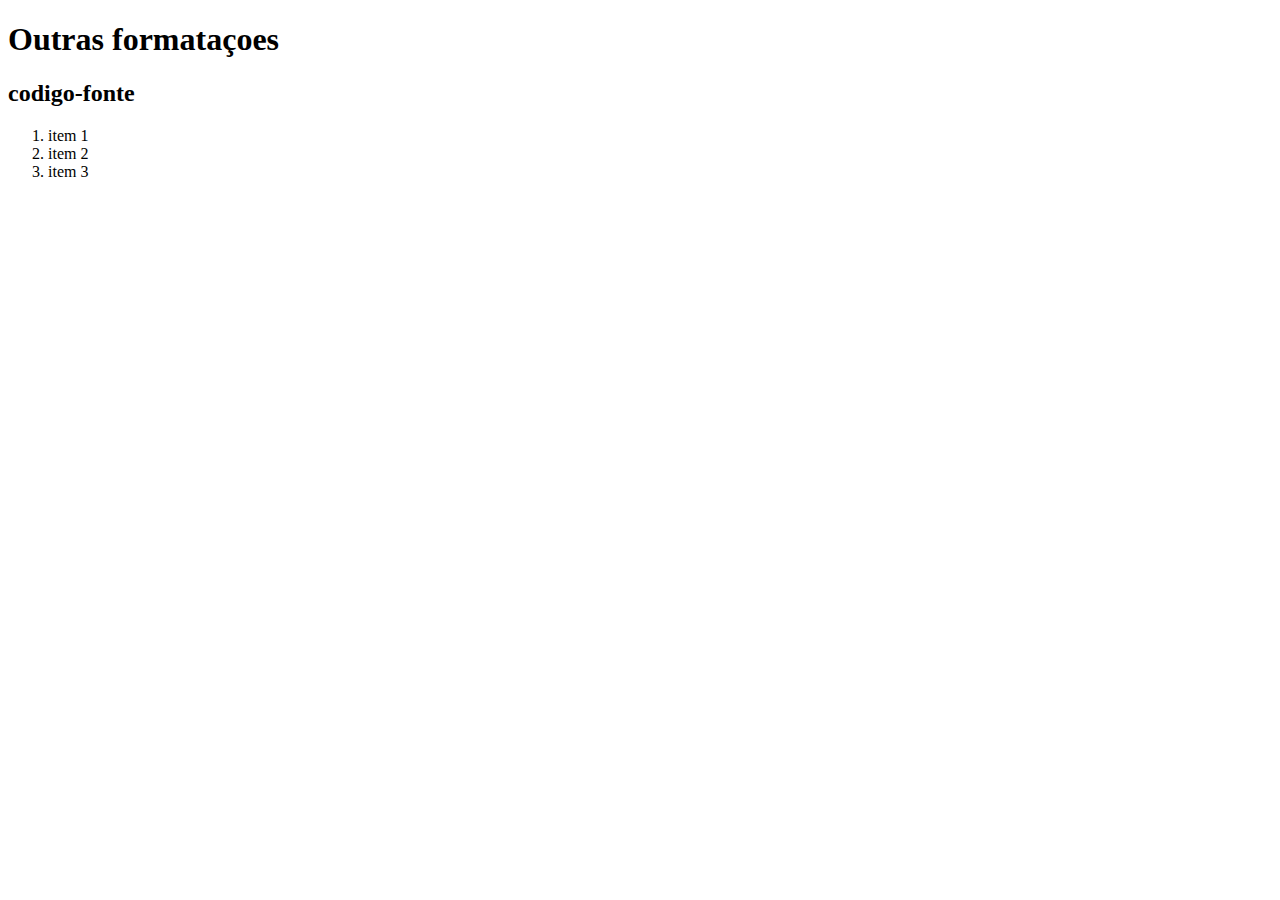
<file: exercicios/ex001/index.html>
<!DOCTYPE html>
<html lang="pt-br">
<head>
    <meta charset="UTF-8">
    <meta http-equiv="X-UA-Compatible" content="IE=edge">
    <meta name="viewport" content="width=device-width, initial-scale=1.0">
    <title>Outras formataçoes</title>
</head>
<body>
    <h1>Outras formataçoes</h1>
    <h2>codigo-fonte</h2>
    <ol>
        <li>item 1</li>
        <li>item 2</li>
        <li>item 3</li>
     </ol>
     
</body>
</html>
</file>
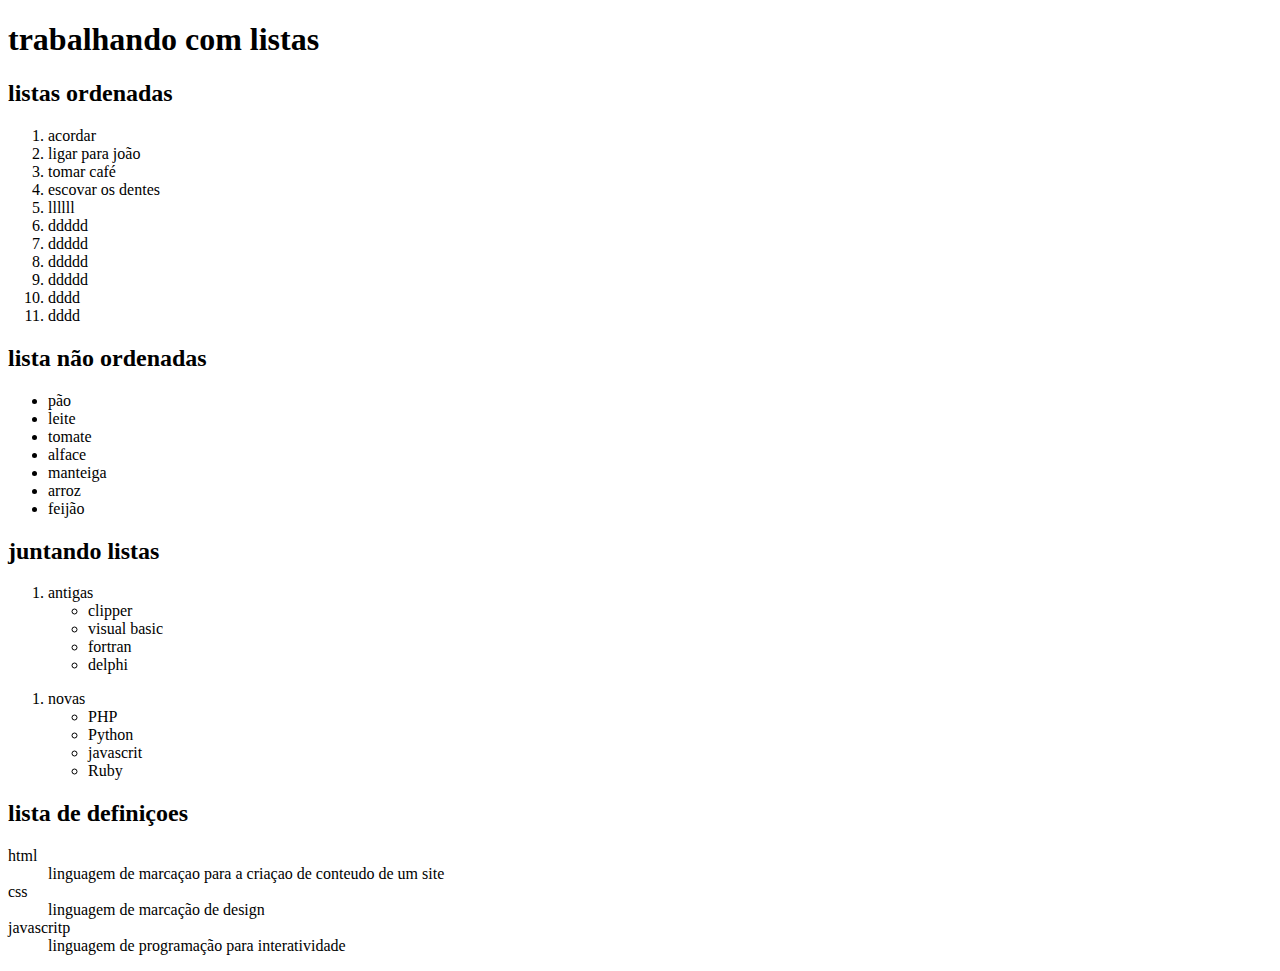
<file: exercicios/ex009/index.html>
<!DOCTYPE html>
<html lang="pt-br">
<head>
    <meta charset="UTF-8">
    <meta http-equiv="X-UA-Compatible" content="IE=edge">
    <meta name="viewport" content="width=device-width, initial-scale=1.0">
    <title>lsitas</title>
</head>
<body>
    <h1>trabalhando com listas</h1>
    <h2>listas ordenadas</h2>
    <ol>
        <li>acordar</li>
        <li>ligar para joão</li>
        <li>tomar café</li>
        <li>escovar os dentes</li>
        <li>llllll</li>
        <li>ddddd</li>
        <li>ddddd</li>
        <li>ddddd</li>
        <li>ddddd</li>
        <li>dddd</li>
        <li>dddd</li>
    </ol>
     <h2>lista não ordenadas</h2>
     <ul>
         <li>pão</li>
         <li>leite</li>
         <li>tomate</li>
         <li>alface</li>
         <li>manteiga</li>
         <li>arroz</li>
         <li>feijão</li>
     </ul type=a>
     <h2>juntando listas</h2>
     <ol>
         <li>antigas</li>
         <ul>
             <li>clipper</li>
             <li>visual basic</li>
             <li>fortran</li>
             <li>delphi</li>
         </ul>
     </ol>
     <ol>
         <li>novas</li>
         <ul>
             <li>PHP</li>
             <li>Python</li>
             <li>javascrit</li>
             <li>Ruby</li>
         </ul>
     </ol>
     <h2>lista de definiçoes</h2>
     <dl>
         <dt>html</dt>
         <dd>linguagem de marcaçao para a criaçao de conteudo de um site</dd>
         <dt>css</dt>
         <dd>linguagem de marcação de design</dd>
         <dt>javascritp</dt>
         <dd>linguagem de programação para interatividade</dd>
     </dl>
    
</body>
</html>
</file>
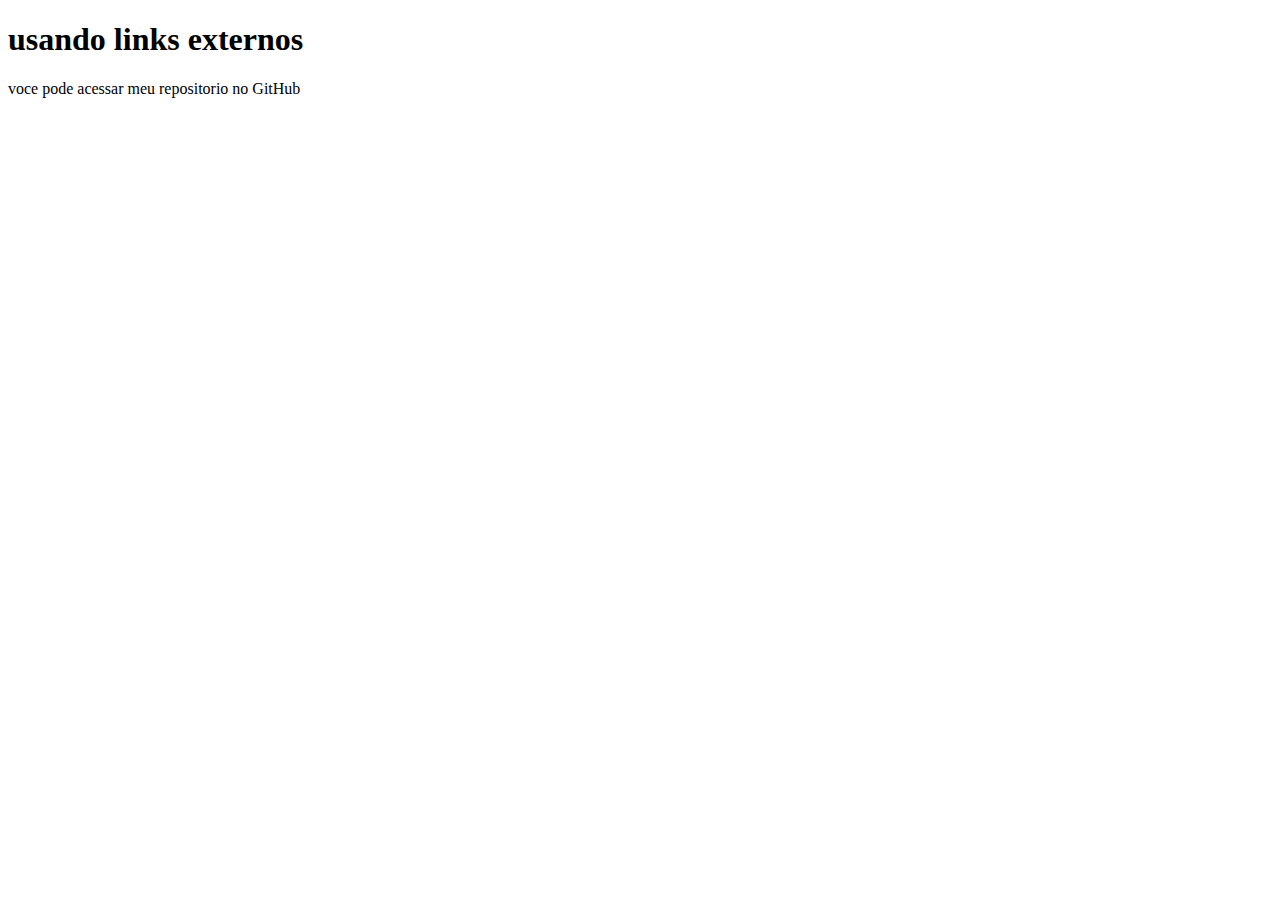
<file: exercicios/ex010/index.html>
<!DOCTYPE html>
<html lang="pt-br">
<head>
    <meta charset="UTF-8">
    <meta http-equiv="X-UA-Compatible" content="IE=edge">
    <meta name="viewport" content="width=device-width, initial-scale=1.0">
    <title>Trabalhando com links</title>
</head>
<body>
    <h1>usando links externos</h1>
    <p>voce pode acessar meu repositorio no GitHub</p>
</body>
</html>
</file>
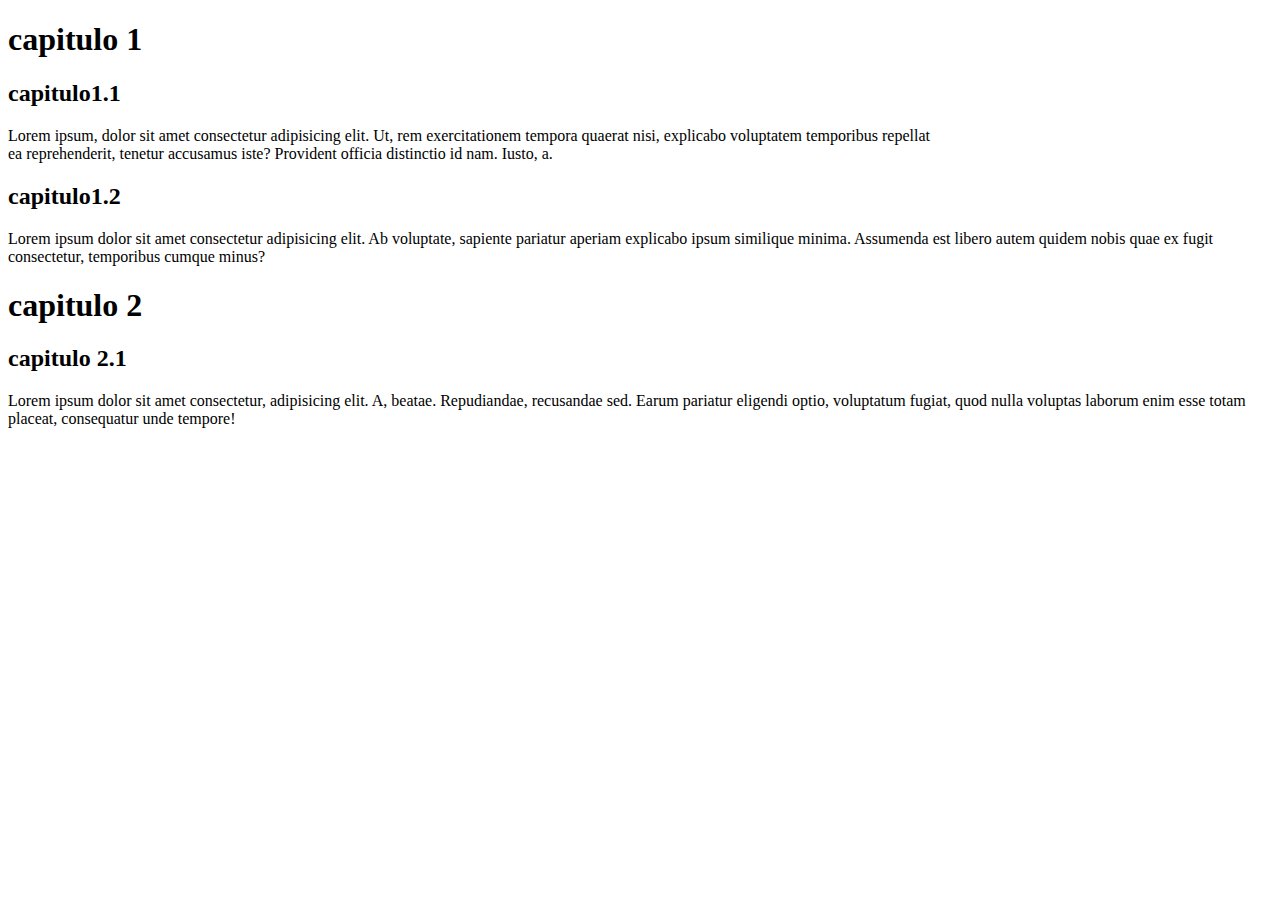
<file: exercicios/ex012/index.html>
<!DOCTYPE html>
<html lang="pt-br">
<head>
    <meta charset="UTF-8">
    <meta http-equiv="X-UA-Compatible" content="IE=edge">
    <meta name="viewport" content="width=device-width, initial-scale=1.0">
    <title>estilos inline</title>
    <style>
        type="colgroup"
    </style>
</head>
<body>
<h1>capitulo 1</h1>
<h2>capitulo1.1</h2>
<p>Lorem ipsum, dolor sit amet consectetur adipisicing elit. Ut, rem exercitationem tempora quaerat nisi, explicabo voluptatem temporibus repellat <br> ea reprehenderit, tenetur accusamus iste? Provident officia distinctio id nam. Iusto, a.</p>
<h2>capitulo1.2</h2>
<p>Lorem ipsum dolor sit amet consectetur adipisicing elit. Ab voluptate, sapiente pariatur aperiam explicabo ipsum similique minima. Assumenda est libero autem quidem nobis quae ex fugit consectetur, temporibus cumque minus?</p>
<h1>capitulo 2</h1>
<h2>capitulo 2.1</h2>
<p>Lorem ipsum dolor sit amet consectetur, adipisicing elit. A, beatae. Repudiandae, recusandae sed. Earum pariatur eligendi optio, voluptatum fugiat, quod nulla voluptas laborum enim esse totam placeat, consequatur unde tempore!</p>

</body>
</html>
</file>
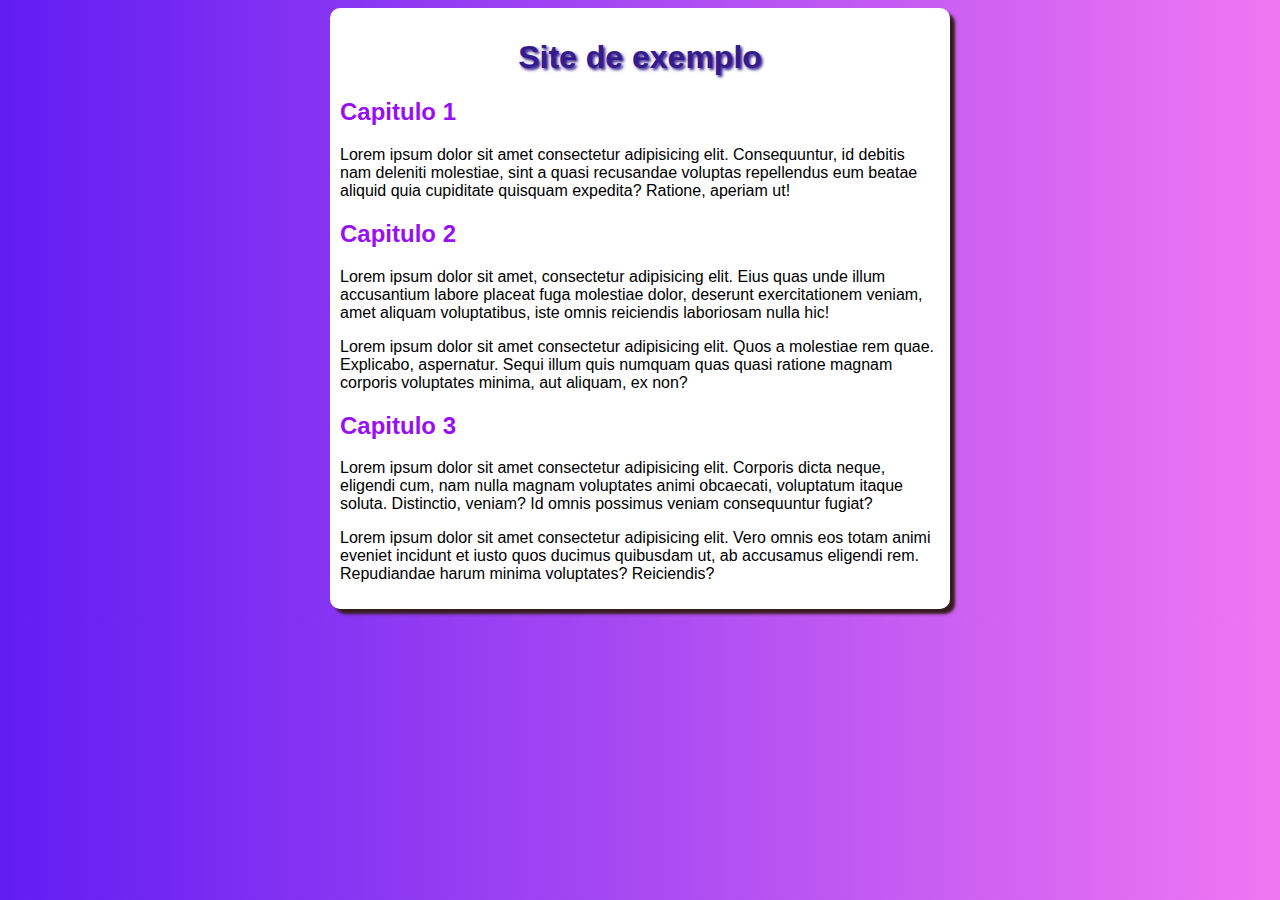
<file: exercicios/ex016/index.html>
<!DOCTYPE html>
<html lang="pr-br">
<head>
    <meta charset="UTF-8">
    <meta http-equiv="X-UA-Compatible" content="IE=edge">
    <meta name="viewport" content="width=device-width, initial-scale=1.0">
    <title> site de exemplo </title>
  <link rel="stylesheet" href="style.css">
</head>
<body>
    <main>
        <h1>Site de exemplo</h1>
        <h2>Capitulo 1</h2>
        <p>Lorem ipsum dolor sit amet consectetur adipisicing elit. Consequuntur, id debitis nam deleniti molestiae, sint a quasi recusandae voluptas repellendus eum beatae aliquid quia cupiditate quisquam expedita? Ratione, aperiam ut!</p>
        <h2>Capitulo 2</h2>
        <p>Lorem ipsum dolor sit amet, consectetur adipisicing elit. Eius quas unde illum accusantium labore placeat fuga molestiae dolor, deserunt exercitationem veniam, amet aliquam voluptatibus, iste omnis reiciendis laboriosam nulla hic!</p>
        <p>Lorem ipsum dolor sit amet consectetur adipisicing elit. Quos a molestiae rem quae. Explicabo, aspernatur. Sequi illum quis numquam quas quasi ratione magnam corporis voluptates minima, aut aliquam, ex non?</p>
        <h2>Capitulo 3</h2>
        <p>Lorem ipsum dolor sit amet consectetur adipisicing elit. Corporis dicta neque, eligendi cum, nam nulla magnam voluptates animi obcaecati, voluptatum itaque soluta. Distinctio, veniam? Id omnis possimus veniam consequuntur fugiat?</p>
        <p>Lorem ipsum dolor sit amet consectetur adipisicing elit. Vero omnis eos totam animi eveniet incidunt et iusto quos ducimus quibusdam ut, ab accusamus eligendi rem. Repudiandae harum minima voluptates? Reiciendis?</p>
    </main>
</body>
</html>
</file>
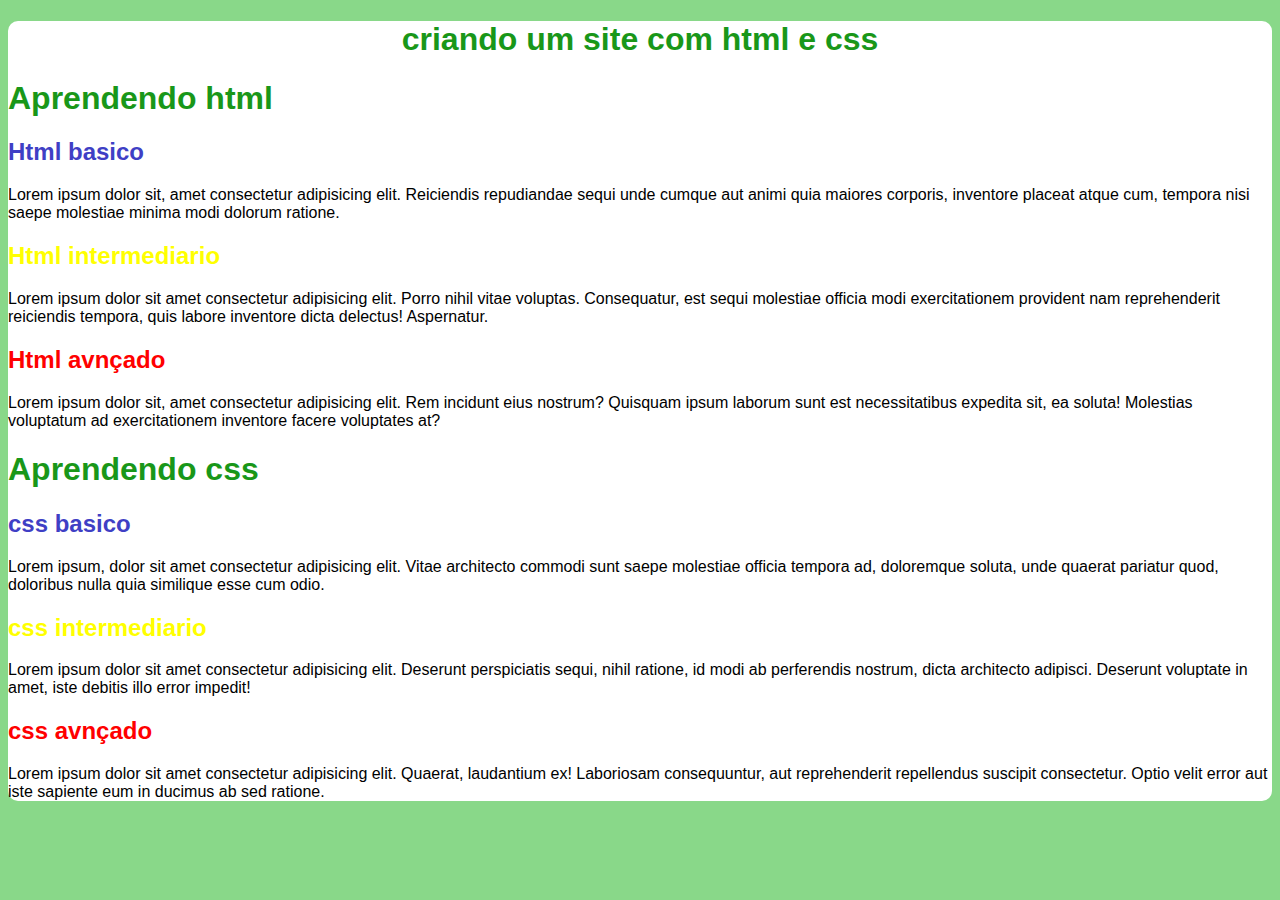
<file: exercicios/ex019/index.html>
<!DOCTYPE html>
<html lang="pt-br">
<head>
    <meta charset="UTF-8">
    <meta http-equiv="X-UA-Compatible" content="IE=edge">
    <meta name="viewport" content="width=device-width, initial-scale=1.0">
    <title>Seletores personalizados</title>
    <link rel="stylesheet" href="style.css">
</head>
<body>
    <main>
    <h1 id="principal">criando um site com html e css</h1>
    <h1>Aprendendo html</h1>
    <h2 class="basico">Html basico</h2>
    <p>Lorem ipsum dolor sit, amet consectetur adipisicing elit. Reiciendis repudiandae sequi unde cumque aut animi quia maiores corporis, inventore placeat atque cum, tempora nisi saepe molestiae minima modi dolorum ratione.</p>
    <h2 class="intermediario">Html intermediario</h2>
    <p>Lorem ipsum dolor sit amet consectetur adipisicing elit. Porro nihil vitae voluptas. Consequatur, est sequi molestiae officia modi exercitationem provident nam reprehenderit reiciendis tempora, quis labore inventore dicta delectus! Aspernatur.</p>
    <h2 class="avançado">Html avnçado</h2>
    <p>Lorem ipsum dolor sit, amet consectetur adipisicing elit. Rem incidunt eius nostrum? Quisquam ipsum laborum sunt est necessitatibus expedita sit, ea soluta! Molestias voluptatum ad exercitationem inventore facere voluptates at?</p>
    <h1>Aprendendo css</h1>
    <h2 class="basico">css basico</h2>
    <p>Lorem ipsum, dolor sit amet consectetur adipisicing elit. Vitae architecto commodi sunt saepe molestiae officia tempora ad, doloremque soluta, unde quaerat pariatur quod, doloribus nulla quia similique esse cum odio.</p>
    <h2 class="intermediario">css intermediario</h2>
    <p>Lorem ipsum dolor sit amet consectetur adipisicing elit. Deserunt perspiciatis sequi, nihil ratione, id modi ab perferendis nostrum, dicta architecto adipisci. Deserunt voluptate in amet, iste debitis illo error impedit!</p>
    <h2 class="avançado">css avnçado</h2>
    <p>Lorem ipsum dolor sit amet consectetur adipisicing elit. Quaerat, laudantium ex! Laboriosam consequuntur, aut reprehenderit repellendus suscipit consectetur. Optio velit error aut iste sapiente eum in ducimus ab sed ratione.</p>
    
</main>
</body>
</html>
</file>
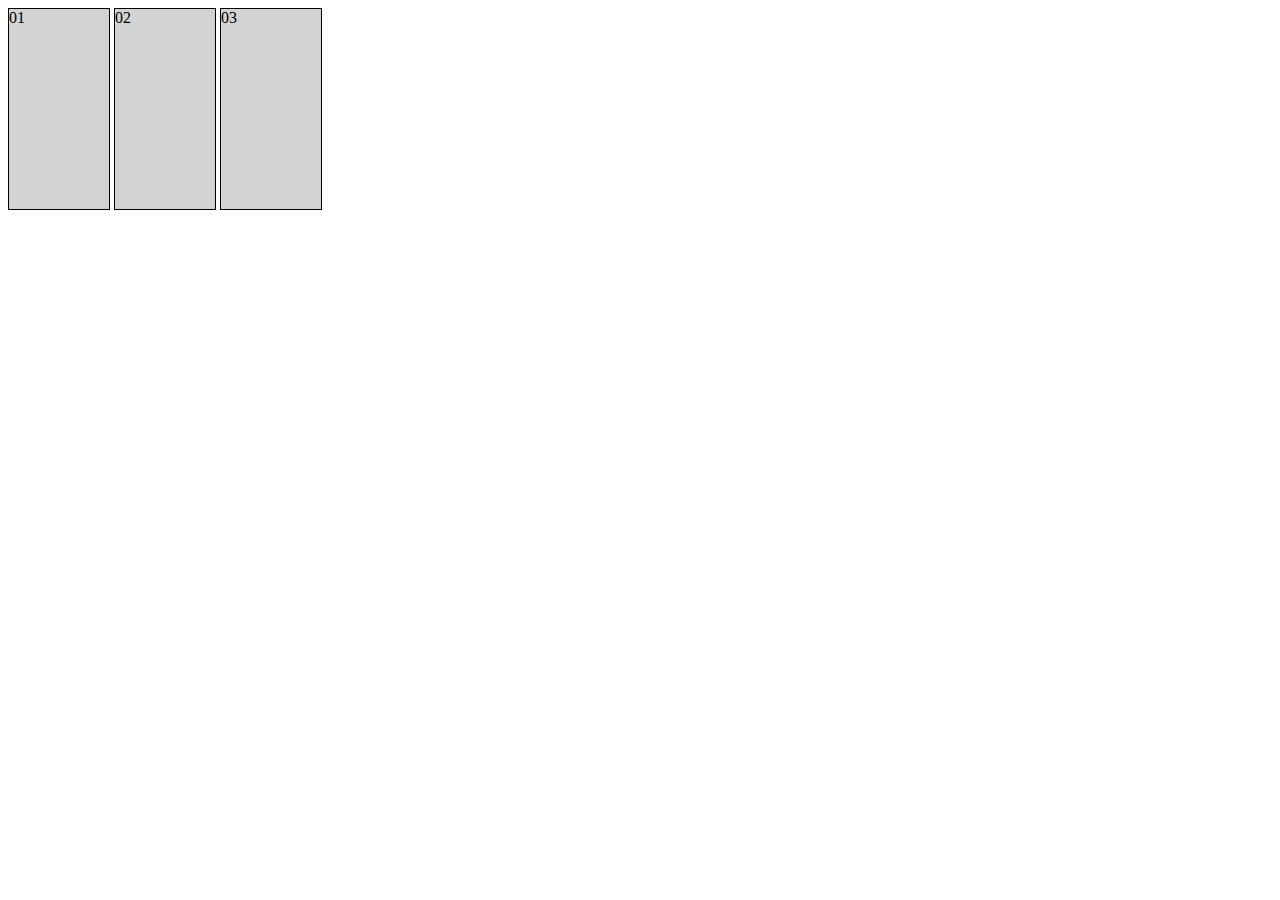
<file: exercicios/ex020/index.html>
<!DOCTYPE html>
<html lang="pt-br">
<head>
    <meta charset="UTF-8">
    <meta http-equiv="X-UA-Compatible" content="IE=edge">
    <meta name="viewport" content="width=device-width, initial-scale=1.0">
    <title>Pseude-classe</title>
    <style>
        div{
            display: inline-block;
            background-color: lightgrey;
            border: 1px solid black;
            height: 200px;
            width: 100px;
        }

        div:hover{
            background-color: yellow;
        }
    </style>
</head>
<body>
    <div id="*d1"> 01</div>
    <div id="*d2">02</div>
    <div id="*d3">03</div>
</body>
</html>
</file>
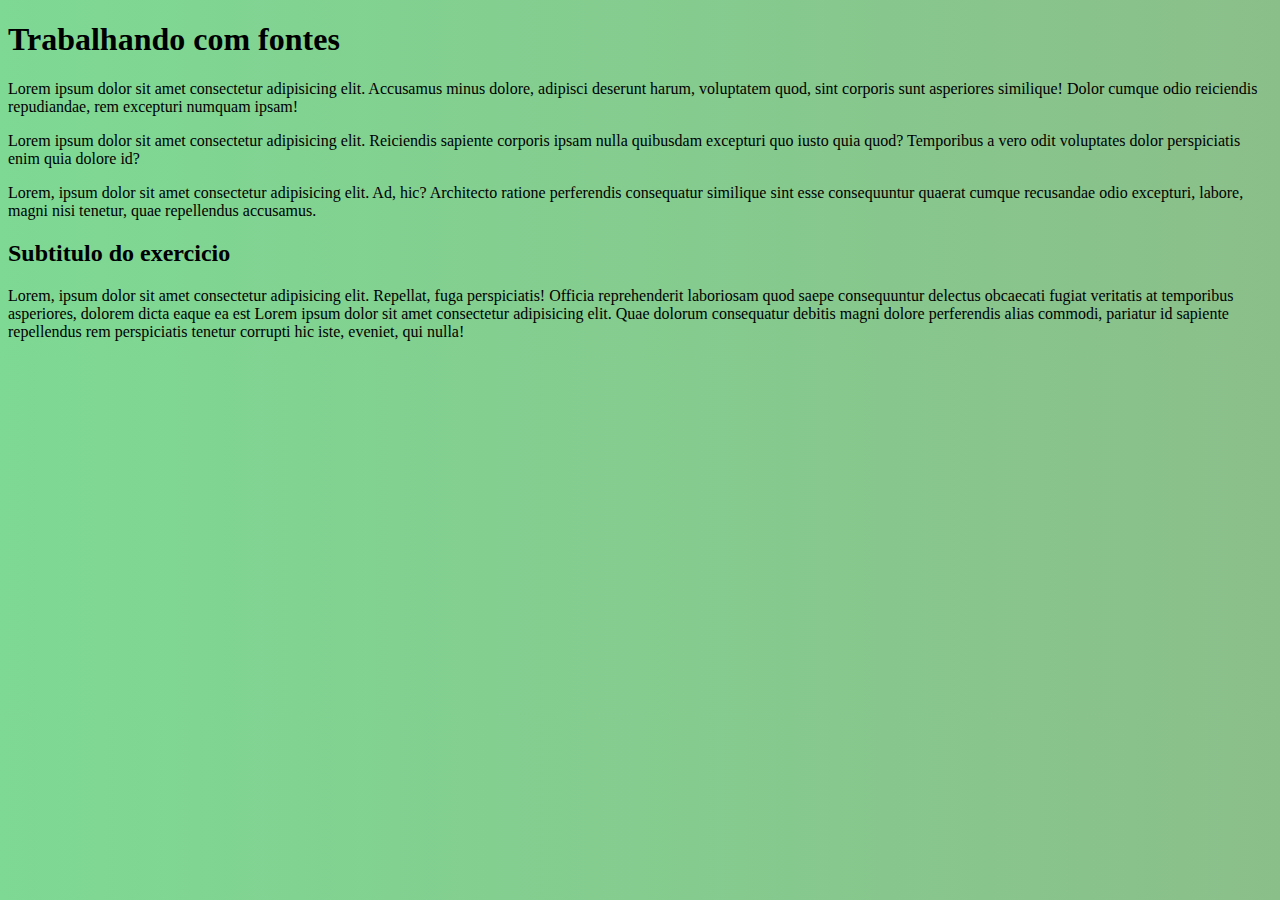
<file: exercicios/ex017/fpnte01.html>
<!DOCTYPE html>
<html lang="pt-br">
<head>
    <meta charset="UTF-8">
    <meta http-equiv="X-UA-Compatible" content="IE=edge">
    <meta name="viewport" content="width=device-width, initial-scale=1.0">
    <title>Fontes em css</title>
    <link rel="stylesheet" href="style.css">
</head>
<body><style>
    body{
        font: weight ; 
        font-size: 16px; 
    }
     
</style>
<main>
    <h1>Trabalhando com fontes</h1>
    <p>Lorem ipsum dolor sit amet consectetur adipisicing elit. Accusamus minus dolore, adipisci deserunt harum, voluptatem quod, sint corporis sunt asperiores similique! Dolor cumque odio reiciendis repudiandae, rem excepturi numquam ipsam!</p>
    <p>Lorem ipsum dolor sit amet consectetur adipisicing elit. Reiciendis sapiente corporis ipsam nulla quibusdam excepturi quo iusto quia quod? Temporibus a vero odit voluptates dolor perspiciatis enim quia dolore id?</p>
    <p>Lorem, ipsum dolor sit amet consectetur adipisicing elit. Ad, hic? Architecto ratione perferendis consequatur similique sint esse consequuntur quaerat cumque recusandae odio excepturi, labore, magni nisi tenetur, quae repellendus accusamus.</p>
    <h2>Subtitulo do exercicio</h2>
    <p>Lorem, ipsum dolor sit amet consectetur adipisicing elit. Repellat, fuga perspiciatis! Officia reprehenderit laboriosam quod saepe consequuntur delectus obcaecati fugiat veritatis at temporibus asperiores, dolorem dicta eaque ea est <ipsam class="p">Lorem ipsum dolor sit amet consectetur adipisicing elit. Quae dolorum consequatur debitis magni dolore perferendis alias commodi, pariatur id sapiente repellendus rem perspiciatis tenetur corrupti hic iste, eveniet, qui nulla!</ipsam></p>
</main>
</body>
</html>
</file>
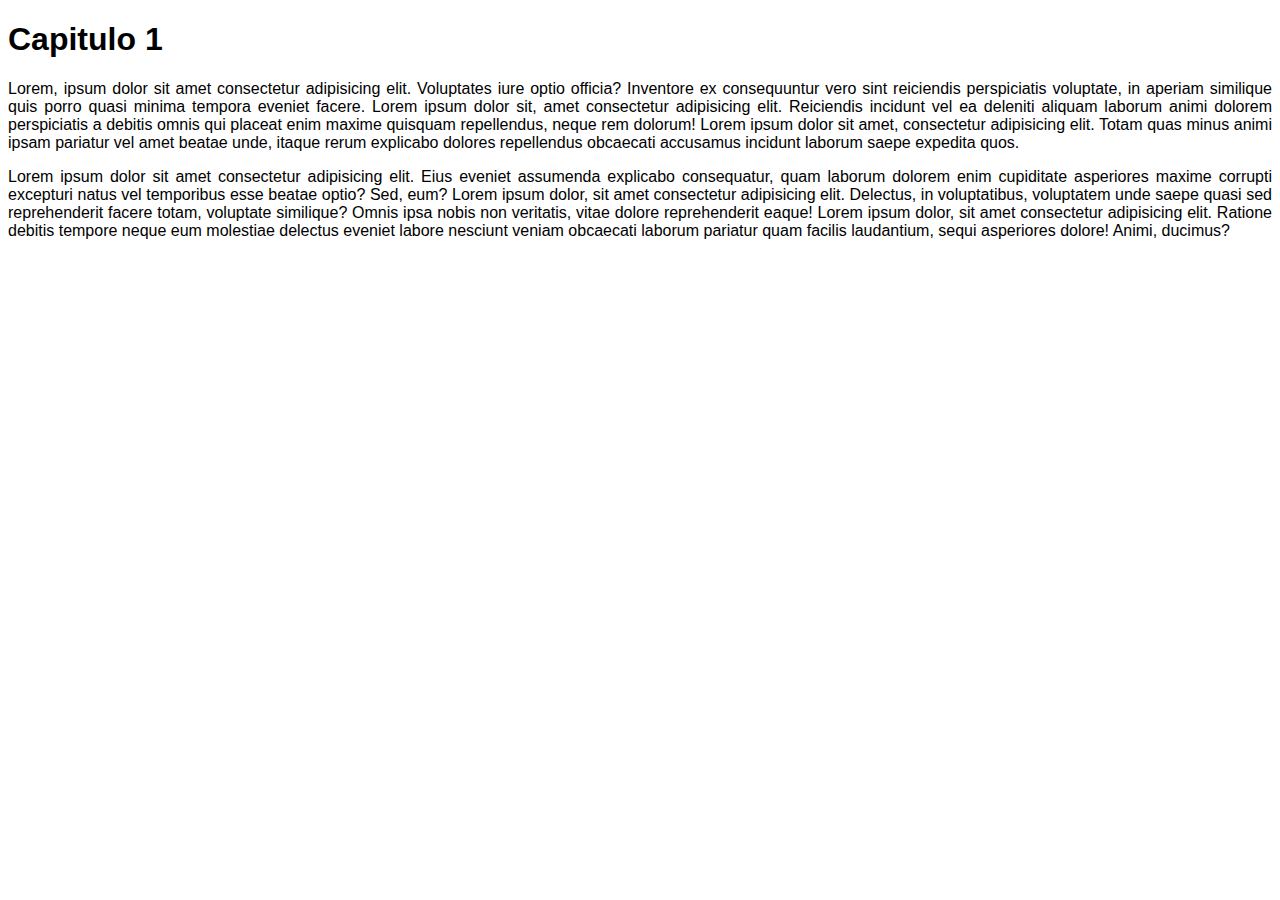
<file: exercicios/ex018/fonte01.html>
<!DOCTYPE html>
<html lang="pt-br">
<head>
    <meta charset="UTF-8">
    <meta http-equiv="X-UA-Compatible" content="IE=edge">
    <meta name="viewport" content="width=device-width, initial-scale=1.0">
    <title>exemplo</title>
   <link rel="stylesheet" href="style.css">
</head>
<body>
    <main>
        <h1>Capitulo 1</h1>
        <p>Lorem, ipsum dolor sit amet consectetur adipisicing elit. Voluptates iure optio officia? Inventore ex consequuntur vero sint reiciendis perspiciatis voluptate, in aperiam similique quis porro quasi minima tempora eveniet facere. Lorem ipsum dolor sit, amet consectetur adipisicing elit. Reiciendis incidunt vel ea deleniti aliquam laborum animi dolorem perspiciatis a debitis omnis qui placeat enim maxime quisquam repellendus, neque rem dolorum! Lorem ipsum dolor sit amet, consectetur adipisicing elit. Totam quas minus animi ipsam pariatur vel amet beatae unde, itaque rerum explicabo dolores repellendus obcaecati accusamus incidunt laborum saepe expedita quos.
        <p>Lorem ipsum dolor sit amet consectetur adipisicing elit. Eius eveniet assumenda explicabo consequatur, quam laborum dolorem enim cupiditate asperiores maxime corrupti excepturi natus vel temporibus esse beatae optio? Sed, eum? Lorem ipsum dolor, sit amet consectetur adipisicing elit. Delectus, in voluptatibus, voluptatem unde saepe quasi sed reprehenderit facere totam, voluptate similique? Omnis ipsa nobis non veritatis, vitae dolore reprehenderit eaque! Lorem ipsum dolor, sit amet consectetur adipisicing elit. Ratione debitis tempore neque eum molestiae delectus eveniet labore nesciunt veniam obcaecati laborum pariatur quam facilis laudantium, sequi asperiores dolore! Animi, ducimus?</p>
        </p>
    </main>
</body>
</html>
</file>
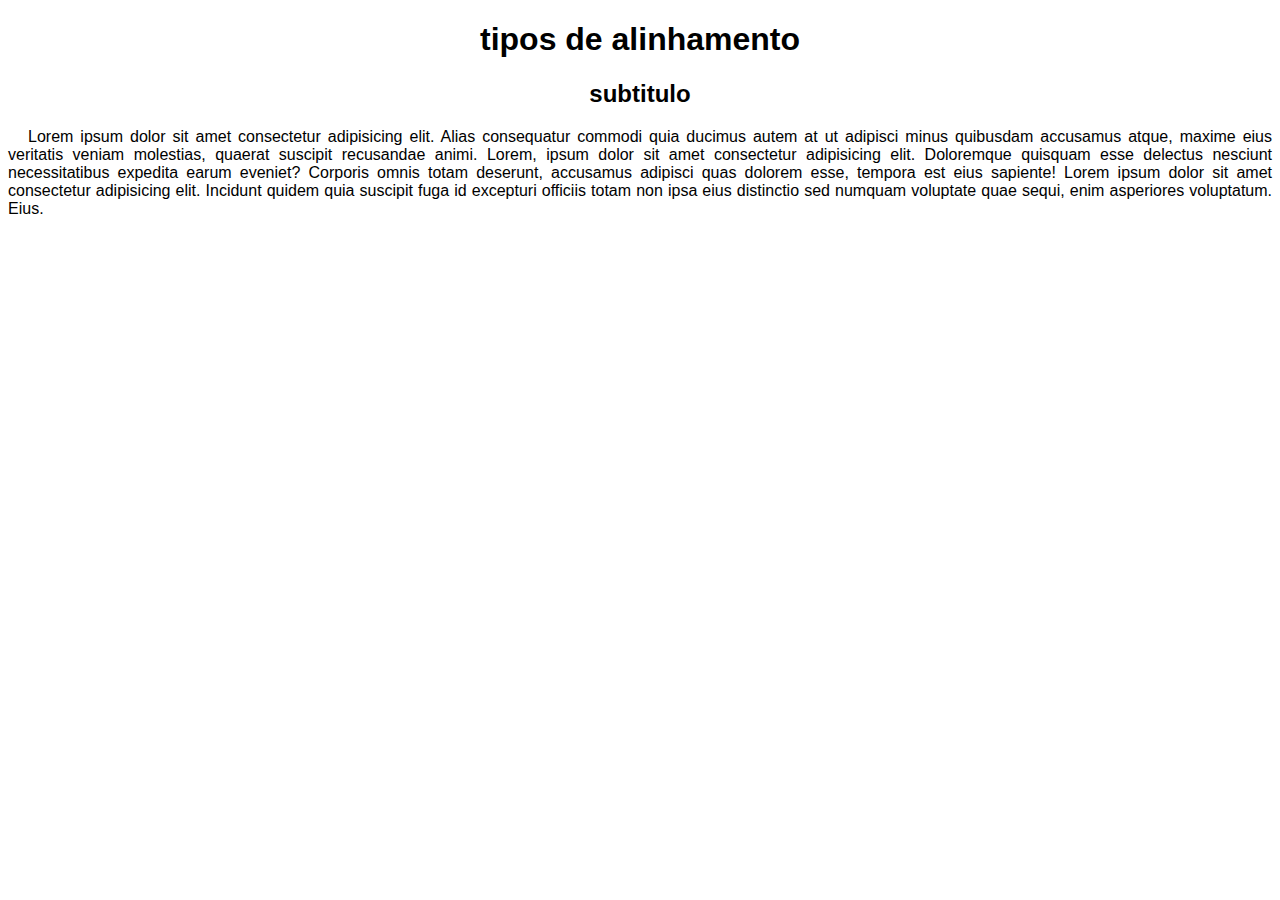
<file: exercicios/ex018/fonte02.html>
<!DOCTYPE html>
<html lang="pt-br">
<head>
    <meta charset="UTF-8">
    <meta http-equiv="X-UA-Compatible" content="IE=edge">
    <meta name="viewport" content="width=device-width, initial-scale=1.0">
    <title>alinhamentos</title>
    <style>
        body {

            font: normal 16px Arial, Verdana, serif;
            text-align: left;
        }

        h1{

        text-align: center;

        }
        h2{

            text-align: center;
        }

        p{

            text-align: justify;
            text-indent: 20px;
        }
    </style>
</head>
<body>
    <h1>tipos de alinhamento</h1>
    <h2>subtitulo</h2>
    <p>Lorem ipsum dolor sit amet consectetur adipisicing elit. Alias consequatur commodi quia ducimus autem at ut adipisci minus quibusdam accusamus atque, maxime eius veritatis veniam molestias, quaerat suscipit recusandae animi. Lorem, ipsum dolor sit amet consectetur adipisicing elit. Doloremque quisquam esse delectus nesciunt necessitatibus expedita earum eveniet? Corporis omnis totam deserunt, accusamus adipisci quas dolorem esse, tempora est eius sapiente! Lorem ipsum dolor sit amet consectetur adipisicing elit. Incidunt quidem quia suscipit fuga id excepturi officiis totam non ipsa eius distinctio sed numquam voluptate quae sequi, enim asperiores voluptatum. Eius.</p>
    
</body>
</html>
</file>
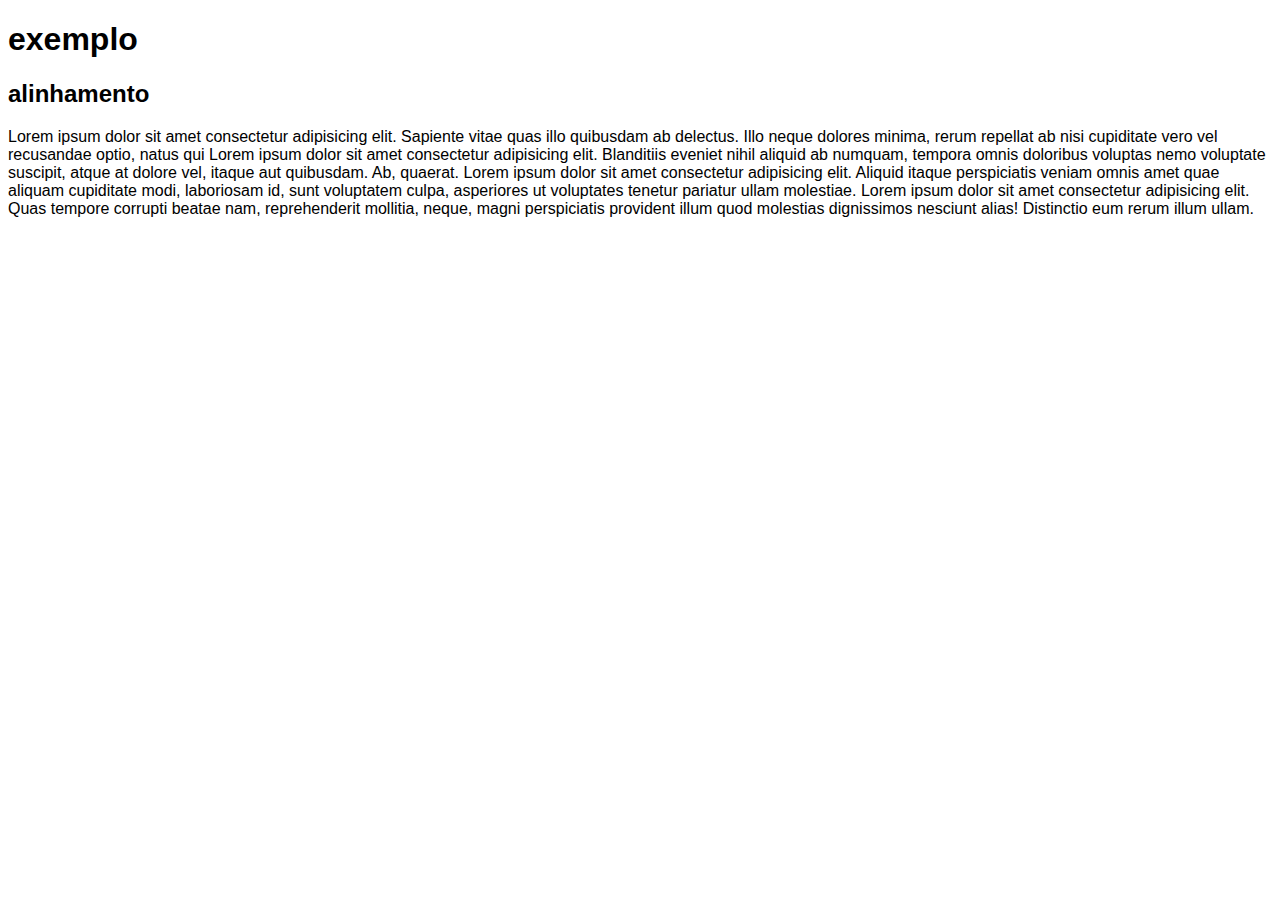
<file: exercicios/ex018/h.html>
<!DOCTYPE html>
<html lang="pt-br">
<head>
    <meta charset="UTF-8">
    <meta http-equiv="X-UA-Compatible" content="IE=edge">
    <meta name="viewport" content="width=device-width, initial-scale=1.0">
    <title>gdhdh</title>
    <style>
        body { font-family: Arial, Helvetica, sans-serif;
            font-size: 16px;
        
        }
    </style>
</head>
<body>
    <h1>exemplo</h1>
    <h2>alinhamento</h2>
    <p>Lorem ipsum dolor sit amet consectetur adipisicing elit. Sapiente vitae quas illo quibusdam ab delectus. Illo neque dolores minima, rerum repellat ab nisi cupiditate vero vel recusandae optio, natus qui Lorem ipsum dolor sit amet consectetur adipisicing elit. Blanditiis eveniet nihil aliquid ab numquam, tempora omnis doloribus voluptas nemo voluptate suscipit, atque at dolore vel, itaque aut quibusdam. Ab, quaerat. Lorem ipsum dolor sit amet consectetur adipisicing elit. Aliquid itaque perspiciatis veniam omnis amet quae aliquam cupiditate modi, laboriosam id, sunt voluptatem culpa, asperiores ut voluptates tenetur pariatur ullam molestiae. Lorem ipsum dolor sit amet consectetur adipisicing elit. Quas tempore corrupti beatae nam, reprehenderit mollitia, neque, magni perspiciatis provident illum quod molestias dignissimos nesciunt alias! Distinctio eum rerum illum ullam.</p>
</body>
</html>
</file>
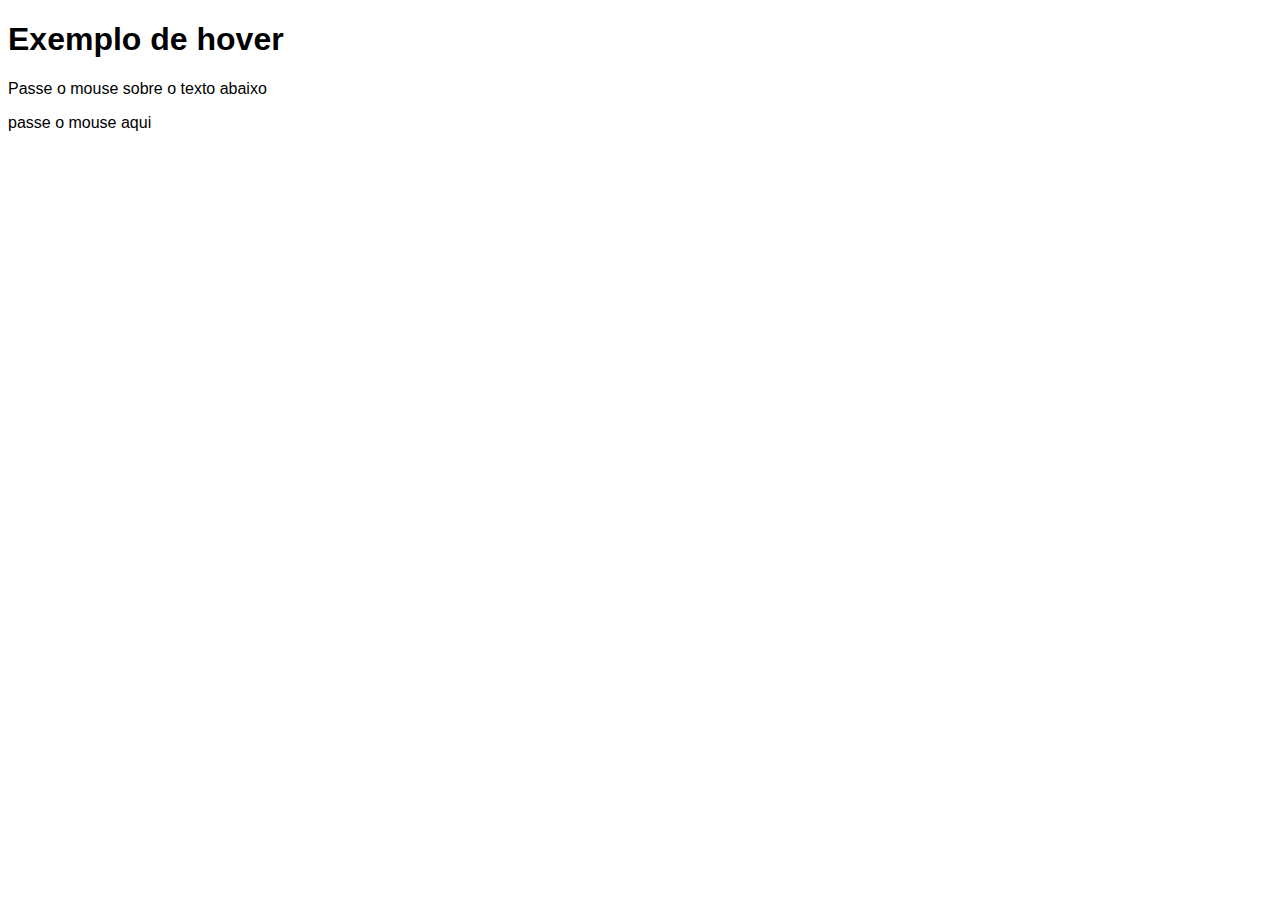
<file: exercicios/ex020/inde.html>
<!DOCTYPE html>
<html lang="pt-br">
<head>
    <meta charset="UTF-8">
    <meta http-equiv="X-UA-Compatible" content="IE=edge">
    <meta name="viewport" content="width=device-width, initial-scale=1.0">
    <title>Exemplo de div</title>
    <style>
        body{
            font-family: Arial, Helvetica, sans-serif;
        }

        div:hover{
        color: red;
        }

        div > p {

        display: none;
        }

        div:hover > p{
        display: block;
        color: white;
        background-color: rgb(219, 90, 90);
        width: 300px;
        }
    </style>
</head>
<body>
    <h1>Exemplo de hover</h1>
    <p>Passe o mouse sobre o texto abaixo</p>
    <div>
        passe o mouse aqui
        <p> TEXTO ESCONDIDO</p>
        <p>Fim do Exemplo</p>
    </div>
</body>
</html>
</file>
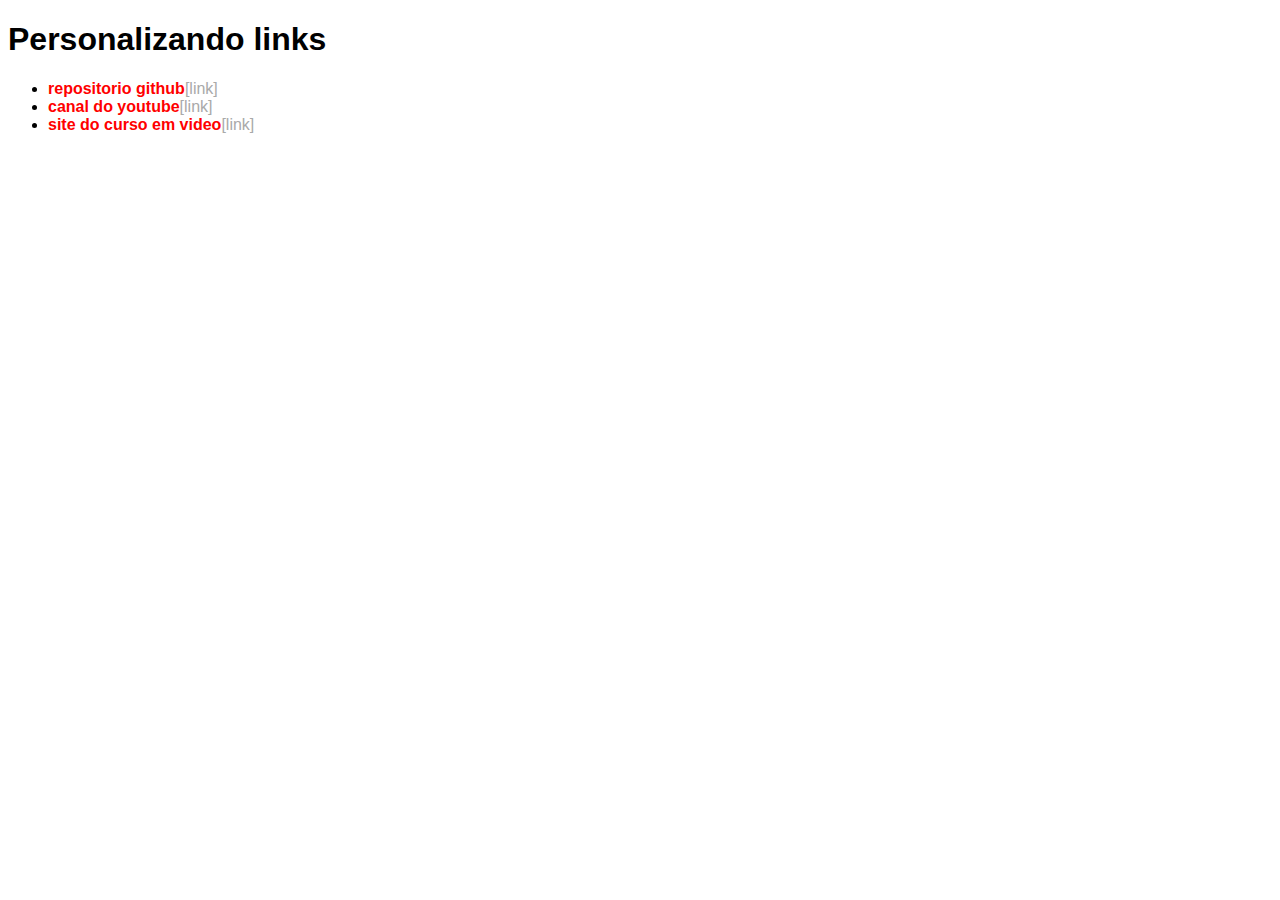
<file: exercicios/ex020/links.html>
<!DOCTYPE html>
<html lang="pt-br">
<head>
    <meta charset="UTF-8">
    <meta http-equiv="X-UA-Compatible" content="IE=edge">
    <meta name="viewport" content="width=device-width, initial-scale=1.0">
    <title>Links</title>
    <style>
        body{
            font-family: Arial, Helvetica, sans-serif
        }

        a{
            color: red;
            font-weight: bold;
            text-decoration: none;
        }

        a:hover{
            color: black;
            text-decoration: underline;
        }

        a:active{color: yellow;}

        a::after{
            content: '[link]';
            font-weight: normal;
            color: darkgray;
        }
    </style>
</head>
<body>
    <h1>Personalizando links</h1>
    <ul>
       <li><a href="https://github.com/gustavoguanabara">repositorio github</a></li>
       <li><a href="https://www.youtube.com/c/CursoemV%C3%ADdeo"> canal do youtube</a></li>
       <li><a href="https://www.cursoemvideo.com/">site do curso em video</a> </li>
    </ul>
</body>
</html>
</file>
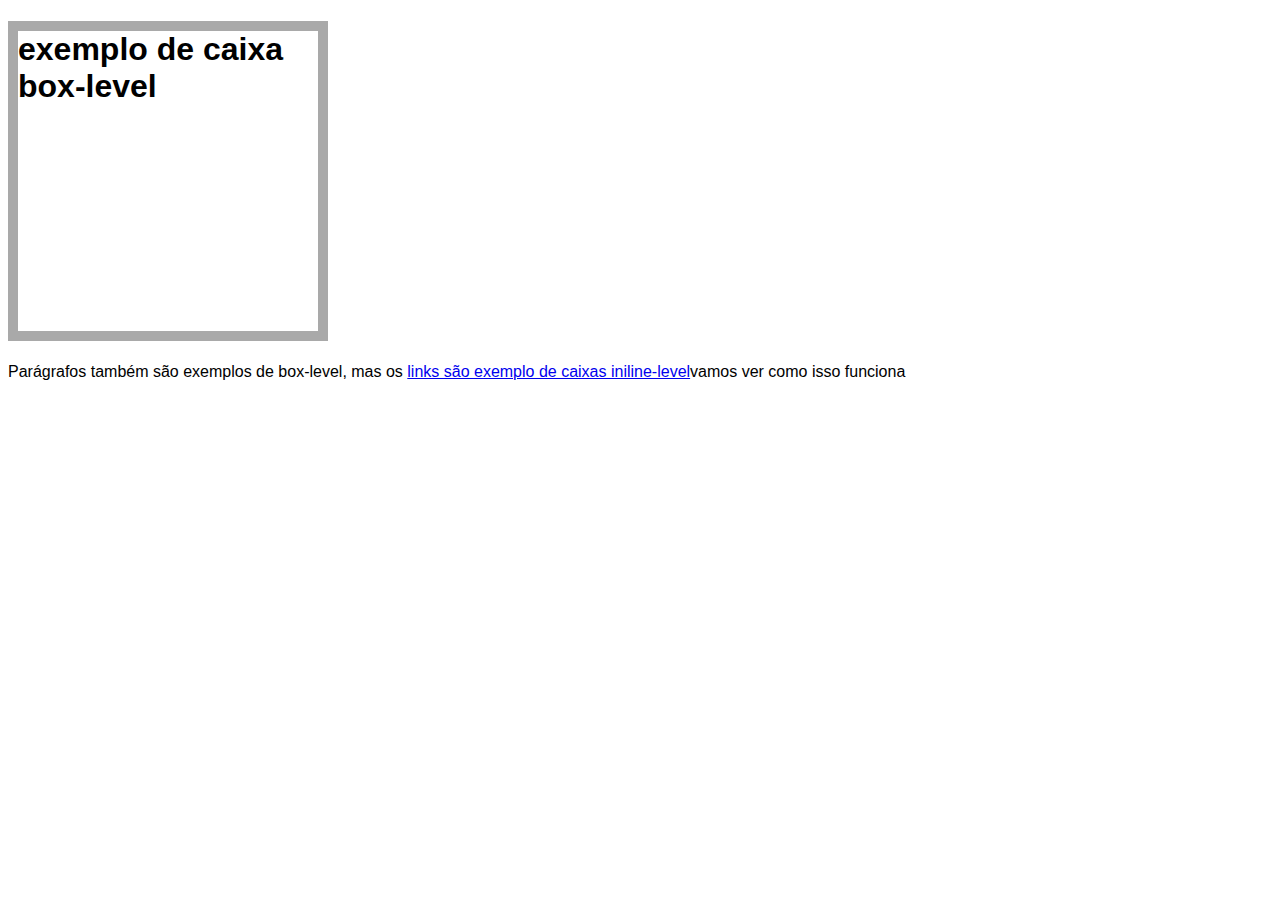
<file: exercicios/ex021/caixa01.html>
<!DOCTYPE html>
<html lang="pt-br">
<head>
    <meta charset="UTF-8">
    <meta http-equiv="X-UA-Compatible" content="IE=edge">
    <meta name="viewport" content="width=device-width, initial-scale=1.0">
    <title>Modelo de caixa</title>
    <style>
        body{
            font-family: Arial, Helvetica, sans-serif;
        }
        
        h1{
           height: 300px;
           width: 300px;
           border-width: 10px;
           border-style: solid;
           border-color: darkgray;
        }
    </style>
</head>
<body>
    <h1>exemplo de caixa box-level</h1>
    <p>Parágrafos também são exemplos de box-level, mas os <a href="#">links são exemplo de caixas iniline-level</a>vamos ver como isso funciona</p>
</body>
</html>
</file>
<file: exercicios/ex016/style.css>
@charset "UTF-8";

*{
    font-family: Arial, Helvetica, sans-serif;
    /*height: 100%;*/
}

body {
    background-image: linear-gradient( to right, #611DF2, #F077F2) 

}

main {
    background-color: white;
    border-radius: 10px;
    box-shadow: 5px 5px 3px #361d1d;
    width: 600px;
    padding: 10px;
    margin: auto;
}

h1{
color: #341C8C;
text-align: center;
text-shadow: 2px 2px 3px;}

h2{
    color: #970FF2;
    
}
</file>
<file: exercicios/ex019/style.css>
@charset "UTF8";

body{
    background-color: #89d889;
    font-family: Arial, Helvetica, sans-serif;
}

h1{
   color: #199719;
}

h1#principal{
    text-align: center;
}

h2{
   color: #123d12;
}

.basico{
color: rgb(63, 63, 197);

}

.intermediario{

color: yellow;
}

.avançado{
       color: red;
}

main{
    border-radius: 10px;
    background-color: white;
    
}
</file>
<file: exercicios/ex017/style.css>
body{
    background-image: linear-gradient(to left, #8BBF8A,#7ED994);
}

main{

    
}
</file>
<file: exercicios/ex018/style.css>
@charset "UTF-8";

* {

font-family: Arial, Helvetica, sans-serif;
}

p{
    text-align: justify;
}

body{
    background-image: #EE6D62,#EB2C1A;
}
</file>
